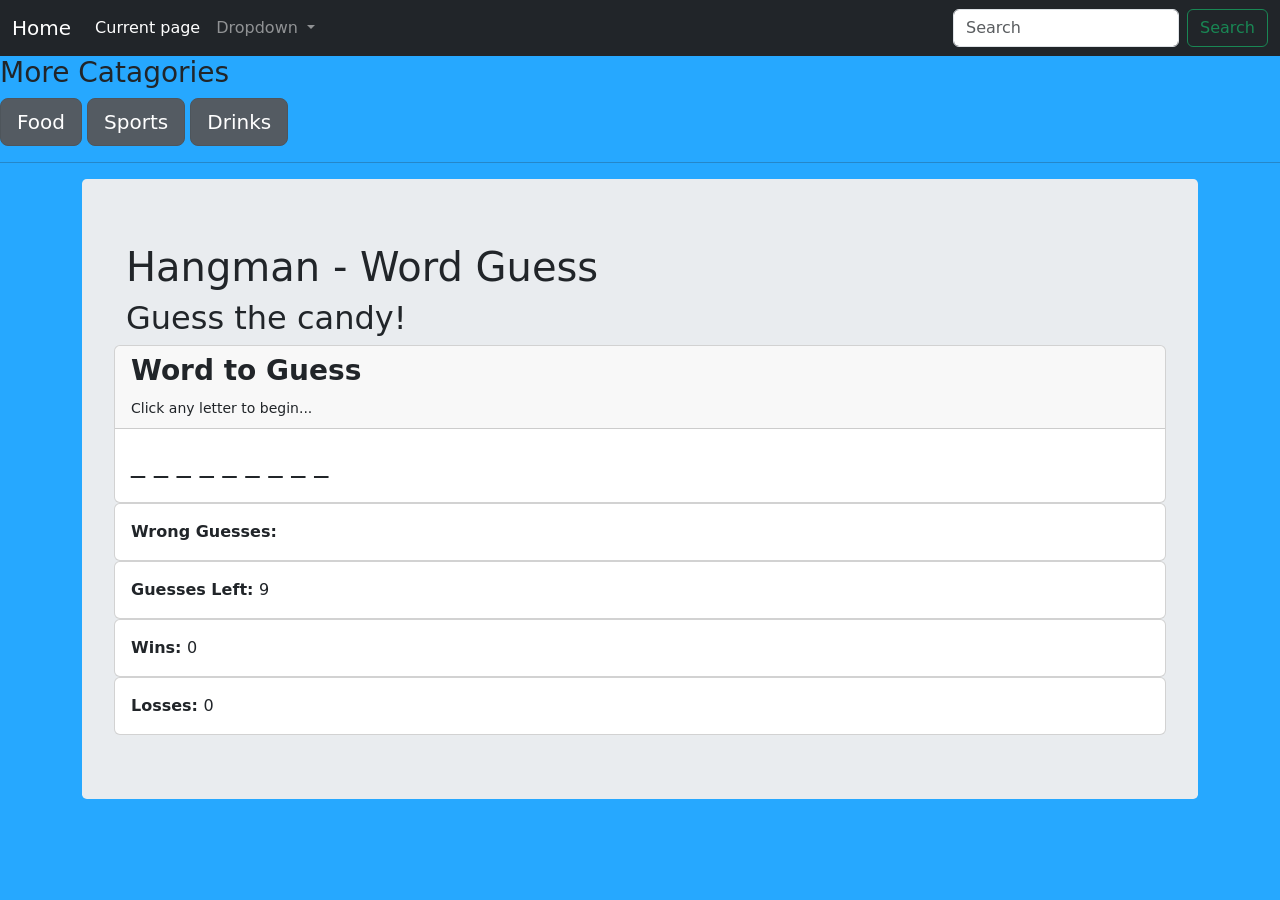
<file: candy.html>
<!DOCTYPE html>
<html lang="en-us">

  <!-- Bootstrap is used to make game look nicer -->
  <link rel="stylesheet" href="https://maxcdn.bootstrapcdn.com/bootstrap/4.0.0/css/bootstrap.min.css">

<head>
 <!-- Required meta tags -->
<meta charset="utf-8">
<meta name="viewport" content="width=device-width, initial-scale=1">
 <!-- Bootstrap CSS -->
<link href="https://cdn.jsdelivr.net/npm/bootstrap@5.1.0/dist/css/bootstrap.min.css" rel="stylesheet" integrity="sha384-KyZXEAg3QhqLMpG8r+8fhAXLRk2vvoC2f3B09zVXn8CA5QIVfZOJ3BCsw2P0p/We" crossorigin="anonymous">
  <title>Hangman - Word Guess</title>

</head>
      
</head>
<body>
  
  <nav class="navbar navbar-expand-lg navbar-dark bg-dark">
    <div class="container-fluid">
      <a class="navbar-brand" href="file:///C:/Users/valta/Desktop/Website/Main.html">Home</a>
      <button class="navbar-toggler" type="button" data-bs-toggle="collapse" data-bs-target="#navbarSupportedContent" aria-controls="navbarSupportedContent" aria-expanded="false" aria-label="Toggle navigation">
        <span class="navbar-toggler-icon"></span>
      </button>
      <div class="collapse navbar-collapse" id="navbarSupportedContent">
        <ul class="navbar-nav me-auto mb-2 mb-lg-0">
          <li class="nav-item">
            <a class="nav-link active" aria-current="page" href="file:///C:/Users/valta/Desktop/Website/candy.html">Current page</a>
          </li>
          <li class="nav-item">
          </li>
          <li class="nav-item dropdown">
            <a class="nav-link dropdown-toggle" href="#" id="navbarDropdown" role="button" data-bs-toggle="dropdown" aria-expanded="false">
              Dropdown
            </a>
            <ul class="dropdown-menu" aria-labelledby="navbarDropdown">
              <li><a class="dropdown-item" href="///C:/Users/valta/Desktop/Website/page2.html">Rock paper sciccors</a></li>
              <li><a class="dropdown-item" href="file:///C:/Users/valta/Desktop/Website/page3.html">Word Guess</a></li>
              <li><a class="dropdown-item" href="file:///C:/Users/valta/Desktop/Website/page4.html">2048 game</a></li>
              <li><a class="dropdown-item" href="file:///C:/Users/valta/Desktop/Website/page5.html">Number Guess</a></li>
            </ul>
          </li>
          <li class="nav-item">
          </li>
        </ul>
        <form class="d-flex">
          <input class="form-control me-2" type="search" placeholder="Search" aria-label="Search">
          <button class="btn btn-outline-success" type="submit">Search</button>
        </form>
      </div>
    </div>
  </nav>
  <head>

<body>
  <h3>More Catagories</h3>
  <div class ="container" ></div>      
  <a href="file:///C:/Users/valta/Desktop/Website/layout.html" class="btn btn-secondary btn-lg active" role="button" aria-pressed="true">Food</a>
  <a href="file:///C:/Users/valta/Desktop/Website/sports.html" class="btn btn-secondary btn-lg active" role="button" aria-pressed="true">Sports</a>
  <a href="file:///C:/Users/valta/Desktop/Website/drinks.html" class="btn btn-secondary btn-lg active" role="button" aria-pressed="true">Drinks</a>
  <hr>
  <!-- Bootstrap Container will hold everything -->
  <div class="container"> 
    <!-- Jumbotron holds the title section -->
    <div class="jumbotron">
      <div class="container">
        <h1>Hangman - Word Guess</h1>
        <h2>Guess the candy!</h2>

    </div>

    <!-- Game counters all held here. cards are being used to hold various sections. -->
    <div class="row">
      <div class="col-lg-12">

        <!-- First card: Holds the Word to Guess (blanks and guessed word) -->
        <div class="card">
          <div class="card-header">
            <h3 class="card-title"><strong>Word to Guess</strong></h3> 
            <small>Click any letter to begin...</small>
          </div>
          <div class="card-body">
            <!-- This h3 section called wordblanks is what we'll be replacing with letters as the user guesses.
						Pay particular attention to the id called ***wordblanks***. We'll be referencing this in the JavaScript. -->
            <h3 id="word-blanks">_ _ _ _ _ _ _ _ _ </h3>
          </div>
        </div>

        <!-- Second card: Holds the list of Wrong User Guesses. -->
        <div class="card">
          <div class="card-body">

            <!-- This span section called userGuesses is where we will be dumping the wrong guesses.
						Pay particular attention to the id called ****userGuesses***. We'll be referencing this in the JavaScript. -->
            <strong>Wrong Guesses: </strong> <span id="wrong-guesses"></span>
          </div>
        </div>

        <!-- Third card: Holds the Number of Wrong Guesses -->
        <div class="card">
          <div class="card-body">

            <!-- This span called guessesLeft is where we will be dumping the number of guesses left.
						Pay attention to the id called ****guessesLeft****. We'll be referencing this in the JavaScript. -->
            <strong>Guesses Left: </strong> <span id="guesses-left">9</span>
          </div>
        </div>

        <!-- Fourth card: Holds the number of Wins. -->
        <div class="card">
          <div class="card-body">

            <!-- This span called winCounter is where we'll be dumping the number of wins.
						Pay attention to the id called ****winCounter***. We'll be referencing this in the JavaScript. -->
            <strong>Wins: </strong> <span id="win-counter">0</span>
          </div>
        </div>

        <!-- Fifth card: Holds the number of Losses. -->
        <div class="card">
          <div class="card-body">

            <!-- This span called winCounter is where we'll be dumping the number of wins.
						Pay attention to the id called ****winCounter***. We'll be referencing this in the JavaScript. -->
            <strong>Losses: </strong> <span id="loss-counter">0</span>
          </div>
        </div>
      </div>
    </div>
  </div>

  <!-- Adds a link to the javascript file. Loaded at the bottom so it waits for the HTML content to display first.
	If you put this at the top it will crash, because the HTML IDs won't exist yet.-->
  <script src="candy.js"></script>
  <script src="https://cdn.jsdelivr.net/npm/bootstrap@5.1.0/dist/js/bootstrap.bundle.min.js" 
  integrity="sha384-U1DAWAznBHeqEIlVSCgzq+c9gqGAJn5c/t99JyeKa9xxaYpSvHU5awsuZVVFIhvj" crossorigin="anonymous"></script>

</body>
<body style="background-color:rgb(38, 168, 255);"></body>
</html>
</file>
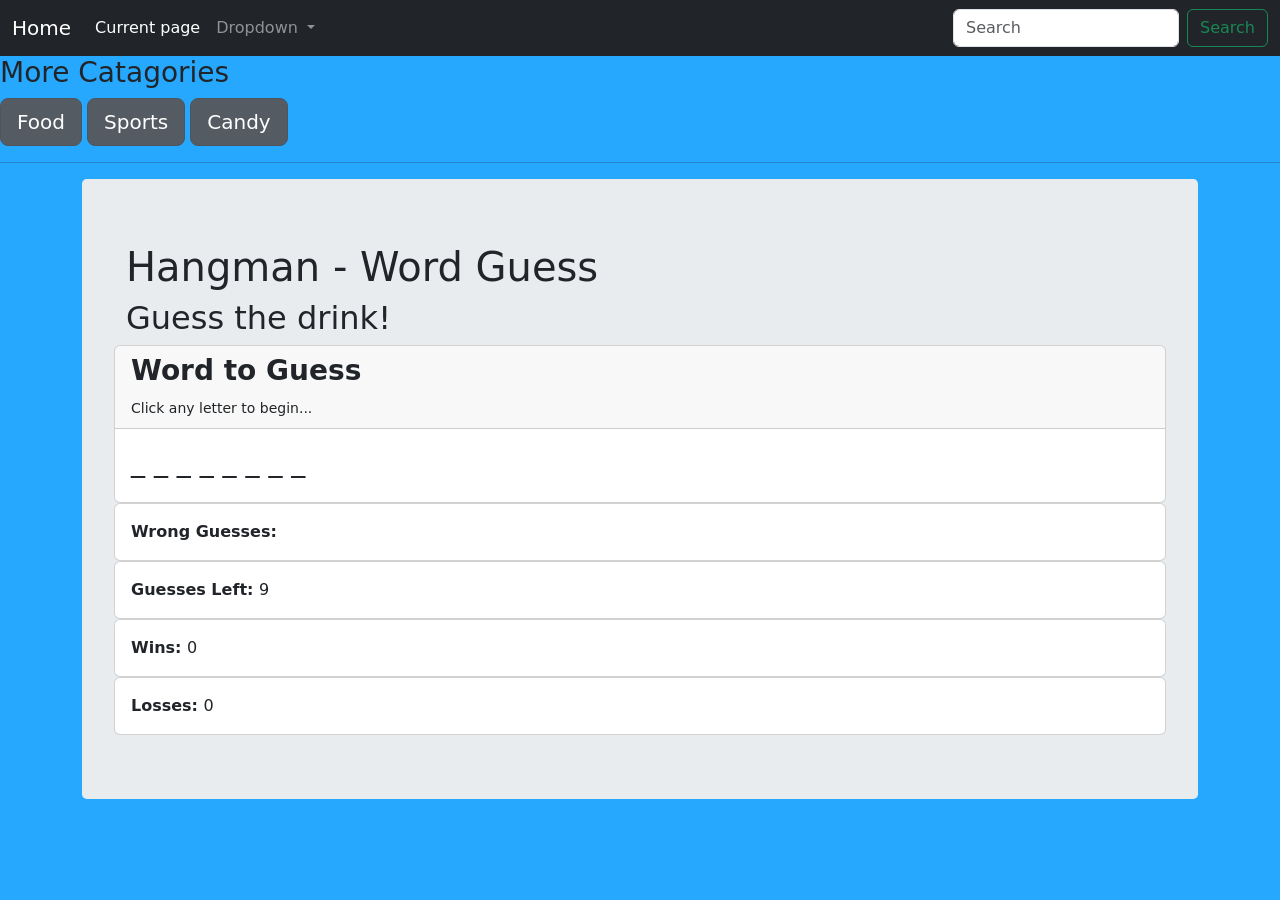
<file: drinks.html>
<!DOCTYPE html>
<html lang="en-us">

<head>
  <meta charset="UTF-8">
  <title>Hangman - Word Guess</title>

  <!-- Bootstrap is used to make game look nicer -->
  <link rel="stylesheet" href="https://maxcdn.bootstrapcdn.com/bootstrap/4.0.0/css/bootstrap.min.css">

  <head>
    <!-- Required meta tags -->
   <meta charset="utf-8">
   <meta name="viewport" content="width=device-width, initial-scale=1">
    <!-- Bootstrap CSS -->
   <link href="https://cdn.jsdelivr.net/npm/bootstrap@5.1.0/dist/css/bootstrap.min.css" rel="stylesheet" integrity="sha384-KyZXEAg3QhqLMpG8r+8fhAXLRk2vvoC2f3B09zVXn8CA5QIVfZOJ3BCsw2P0p/We" crossorigin="anonymous">
     <title>Hangman - Word Guess</title>
   
     <body>
  
      <nav class="navbar navbar-expand-lg navbar-dark bg-dark">
        <div class="container-fluid">
          <a class="navbar-brand" href="file:///C:/Users/valta/Desktop/Website/Main.html">Home</a>
          <button class="navbar-toggler" type="button" data-bs-toggle="collapse" data-bs-target="#navbarSupportedContent" aria-controls="navbarSupportedContent" aria-expanded="false" aria-label="Toggle navigation">
            <span class="navbar-toggler-icon"></span>
          </button>
          <div class="collapse navbar-collapse" id="navbarSupportedContent">
            <ul class="navbar-nav me-auto mb-2 mb-lg-0">
              <li class="nav-item">
                <a class="nav-link active" aria-current="page" href="file:///C:/Users/valta/Desktop/Website/drinks.html">Current page</a>
              </li>
              <li class="nav-item">
              </li>
              <li class="nav-item dropdown">
                <a class="nav-link dropdown-toggle" href="#" id="navbarDropdown" role="button" data-bs-toggle="dropdown" aria-expanded="false">
                  Dropdown
                </a>
                <ul class="dropdown-menu" aria-labelledby="navbarDropdown">
                  <li><a class="dropdown-item" href="///C:/Users/valta/Desktop/Website/page2.html">Rock paper sciccors</a></li>
                  <li><a class="dropdown-item" href="file:///C:/Users/valta/Desktop/Website/page3.html">Word Guess</a></li>
                  <li><a class="dropdown-item" href="file:///C:/Users/valta/Desktop/Website/page4.html">2048 game</a></li>
                  <li><a class="dropdown-item" href="file:///C:/Users/valta/Desktop/Website/page5.html">Number Guess</a></li>
                </ul>
              </li>
              <li class="nav-item">
              </li>
            </ul>
            <form class="d-flex">
              <input class="form-control me-2" type="search" placeholder="Search" aria-label="Search">
              <button class="btn btn-outline-success" type="submit">Search</button>
            </form>
          </div>
        </div>
      </nav>
      <head>
    
<body>
  <h3>More Catagories</h3>
  <div class ="container" ></div>      
  <a href="file:///C:/Users/valta/Desktop/Website/layout.html" class="btn btn-secondary btn-lg active" role="button" aria-pressed="true">Food</a>
  <a href="file:///C:/Users/valta/Desktop/Website/sports.html" class="btn btn-secondary btn-lg active" role="button" aria-pressed="true">Sports</a>
  <a href="file:///C:/Users/valta/Desktop/Website/candy.html" class="btn btn-secondary btn-lg active" role="button" aria-pressed="true">Candy</a>
  <hr>
  <!-- Bootstrap Container will hold everything -->
  <div class="container"> 
    <!-- Jumbotron holds the title section -->
    <div class="jumbotron">
      <div class="container">
        <h1>Hangman - Word Guess</h1>
        <h2>Guess the drink!</h2>
    </div>

    <!-- Game counters all held here. cards are being used to hold various sections. -->
    <div class="row">
      <div class="col-lg-12">

        <!-- First card: Holds the Word to Guess (blanks and guessed word) -->
        <div class="card">
          <div class="card-header">
            <h3 class="card-title"><strong>Word to Guess</strong></h3>
            <small>Click any letter to begin...</small>
          </div>
          <div class="card-body">
            <!-- This h3 section called wordblanks is what we'll be replacing with letters as the user guesses.
						Pay particular attention to the id called ***wordblanks***. We'll be referencing this in the JavaScript. -->
            <h3 id="word-blanks">_ _ _ _ _ _ _ _ _ </h3>
          </div>
        </div>

        <!-- Second card: Holds the list of Wrong User Guesses. -->
        <div class="card">
          <div class="card-body">

            <!-- This span section called userGuesses is where we will be dumping the wrong guesses.
						Pay particular attention to the id called ****userGuesses***. We'll be referencing this in the JavaScript. -->
            <strong>Wrong Guesses: </strong> <span id="wrong-guesses"></span>
          </div>
        </div>

        <!-- Third card: Holds the Number of Wrong Guesses -->
        <div class="card">
          <div class="card-body">

            <!-- This span called guessesLeft is where we will be dumping the number of guesses left.
						Pay attention to the id called ****guessesLeft****. We'll be referencing this in the JavaScript. -->
            <strong>Guesses Left: </strong> <span id="guesses-left">9</span>
          </div>
        </div>

        <!-- Fourth card: Holds the number of Wins. -->
        <div class="card">
          <div class="card-body">

            <!-- This span called winCounter is where we'll be dumping the number of wins.
						Pay attention to the id called ****winCounter***. We'll be referencing this in the JavaScript. -->
            <strong>Wins: </strong> <span id="win-counter">0</span>
          </div>
        </div>

        <!-- Fifth card: Holds the number of Losses. -->
        <div class="card">
          <div class="card-body">

            <!-- This span called winCounter is where we'll be dumping the number of wins.
						Pay attention to the id called ****winCounter***. We'll be referencing this in the JavaScript. -->
            <strong>Losses: </strong> <span id="loss-counter">0</span>
          </div>
        </div>
      </div>
    </div>
  </div>

  <!-- Adds a link to the javascript file. Loaded at the bottom so it waits for the HTML content to display first.
	If you put this at the top it will crash, because the HTML IDs won't exist yet.-->
  <script src="drinks.js"></script>
  <script src="https://cdn.jsdelivr.net/npm/bootstrap@5.1.0/dist/js/bootstrap.bundle.min.js" 
  integrity="sha384-U1DAWAznBHeqEIlVSCgzq+c9gqGAJn5c/t99JyeKa9xxaYpSvHU5awsuZVVFIhvj" crossorigin="anonymous"></script>


</body>
<body style="background-color:rgb(38, 168, 255);"></body>
</html>
</file>
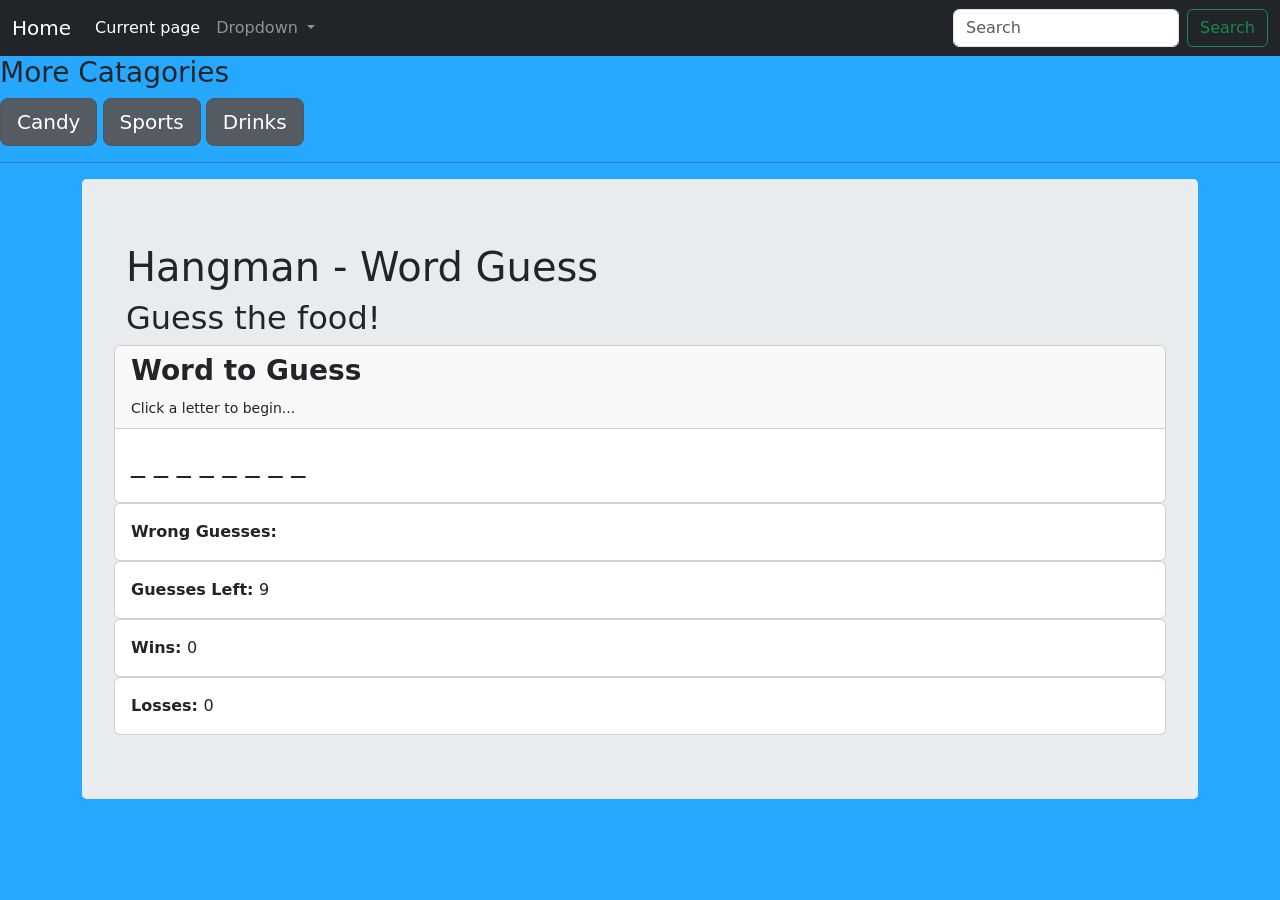
<file: layout.html>
<!DOCTYPE html>
<html lang="en-us">

<head>
  <meta charset="UTF-8">
  <title>Hangman - Word Guess</title>
  <link rel="stylesheet" href="https://maxcdn.bootstrapcdn.com/bootstrap/4.0.0/css/bootstrap.min.css">

  <head>
    <!-- Required meta tags -->
   <meta charset="utf-8">
   <meta name="viewport" content="width=device-width, initial-scale=1">
    <!-- Bootstrap CSS -->
   <link href="https://cdn.jsdelivr.net/npm/bootstrap@5.1.0/dist/css/bootstrap.min.css" rel="stylesheet" integrity="sha384-KyZXEAg3QhqLMpG8r+8fhAXLRk2vvoC2f3B09zVXn8CA5QIVfZOJ3BCsw2P0p/We" crossorigin="anonymous">
     <title>Hangman - Word Guess</title>
   
   </head>
         
   </head>
   <body>
     
     <nav class="navbar navbar-expand-lg navbar-dark bg-dark">
       <div class="container-fluid">
         <a class="navbar-brand" href="file:///C:/Users/valta/Desktop/Website/Main.html">Home</a>
         <button class="navbar-toggler" type="button" data-bs-toggle="collapse" data-bs-target="#navbarSupportedContent" aria-controls="navbarSupportedContent" aria-expanded="false" aria-label="Toggle navigation">
           <span class="navbar-toggler-icon"></span>
         </button>
         <div class="collapse navbar-collapse" id="navbarSupportedContent">
           <ul class="navbar-nav me-auto mb-2 mb-lg-0">
             <li class="nav-item">
               <a class="nav-link active" aria-current="page" href="file:///C:/Users/valta/Desktop/Website/layout.html">Current page</a>
             </li>
             <li class="nav-item">
             </li>
             <li class="nav-item dropdown">
               <a class="nav-link dropdown-toggle" href="#" id="navbarDropdown" role="button" data-bs-toggle="dropdown" aria-expanded="false">
                 Dropdown
               </a>
               <ul class="dropdown-menu" aria-labelledby="navbarDropdown">
                 <li><a class="dropdown-item" href="///C:/Users/valta/Desktop/Website/page2.html">Rock paper sciccors</a></li>
                 <li><a class="dropdown-item" href="file:///C:/Users/valta/Desktop/Website/page3.html">Word Guess</a></li>
                 <li><a class="dropdown-item" href="file:///C:/Users/valta/Desktop/Website/page4.html">2048 game</a></li>
                 <li><a class="dropdown-item" href="file:///C:/Users/valta/Desktop/Website/page5.html">Number Guess</a></li>
               </ul>
             </li>
             <li class="nav-item">
             </li>
           </ul>
           <form class="d-flex">
             <input class="form-control me-2" type="search" placeholder="Search" aria-label="Search">
             <button class="btn btn-outline-success" type="submit">Search</button>
           </form>
         </div>
       </div>
     </nav>
     <head>
   
<body>
  <h3>More Catagories</h3>
  <div class ="container" ></div>      
  <a href="file:///C:/Users/valta/Desktop/Website/drinks.html" class="btn btn-secondary btn-lg active" role="button" aria-pressed="true">Candy</a>
  <a href="file:///C:/Users/valta/Desktop/Website/sports.html" class="btn btn-secondary btn-lg active" role="button" aria-pressed="true">Sports</a>
  <a href="file:///C:/Users/valta/Desktop/Website/candy.html" class="btn btn-secondary btn-lg active" role="button" aria-pressed="true">Drinks</a>
  <hr>

  <!-- Bootstrap Container will hold everything -->
  <div class="container"> 
    <!-- Jumbotron holds the title section -->
    <div class="jumbotron">
      <div class="container">
        <h1>Hangman - Word Guess</h1>
        <h2>Guess the food!</h2>
    </div>

    <!-- Game counters all held here. cards are being used to hold various sections. -->
    <div class="row">
      <div class="col-lg-12">

        <!-- First card: Holds the Word to Guess (blanks and guessed word) -->
        <div class="card">
          <div class="card-header">
            <h3 class="card-title"><strong>Word to Guess</strong></h3><small>Click a letter to begin...</small>
          </div>
          <div class="card-body">
            <!-- This h3 section called wordblanks is what we'll be replacing with letters as the user guesses.
						Pay particular attention to the id called ***wordblanks***. We'll be referencing this in the JavaScript. -->
            <h3 id="word-blanks">_ _ _ _ _ _ _ _ _ </h3>
          </div>
        </div>

        <!-- Second card: Holds the list of Wrong User Guesses. -->
        <div class="card">
          <div class="card-body">

            <!-- This span section called userGuesses is where we will be dumping the wrong guesses.
						Pay particular attention to the id called ****userGuesses***. We'll be referencing this in the JavaScript. -->
            <strong>Wrong Guesses: </strong> <span id="wrong-guesses"></span>
          </div>
        </div>

        <!-- Third card: Holds the Number of Wrong Guesses -->
        <div class="card">
          <div class="card-body">

            <!-- This span called guessesLeft is where we will be dumping the number of guesses left.
						Pay attention to the id called ****guessesLeft****. We'll be referencing this in the JavaScript. -->
            <strong>Guesses Left: </strong> <span id="guesses-left">9</span>
          </div>
        </div>

        <!-- Fourth card: Holds the number of Wins. -->
        <div class="card">
          <div class="card-body">

            <!-- This span called winCounter is where we'll be dumping the number of wins.
						Pay attention to the id called ****winCounter***. We'll be referencing this in the JavaScript. -->
            <strong>Wins: </strong> <span id="win-counter">0</span>
          </div>
        </div>

        <!-- Fifth card: Holds the number of Losses. -->
        <div class="card">
          <div class="card-body">

            <!-- This span called winCounter is where we'll be dumping the number of wins.
						Pay attention to the id called ****winCounter***. We'll be referencing this in the JavaScript. -->
            <strong>Losses: </strong> <span id="loss-counter">0</span>
          </div>
        </div>
      </div>
    </div>
  </div>

  <!-- Adds a link to the javascript file. Loaded at the bottom so it waits for the HTML content to display first.
	If you put this at the top it will crash, because the HTML IDs won't exist yet.-->
  <script src="logic.js"></script>
</body>
<script src="https://cdn.jsdelivr.net/npm/bootstrap@5.1.0/dist/js/bootstrap.bundle.min.js" 
integrity="sha384-U1DAWAznBHeqEIlVSCgzq+c9gqGAJn5c/t99JyeKa9xxaYpSvHU5awsuZVVFIhvj" crossorigin="anonymous"></script>

<body style="background-color:rgb(38, 168, 255);"></body>
</html>
</file>
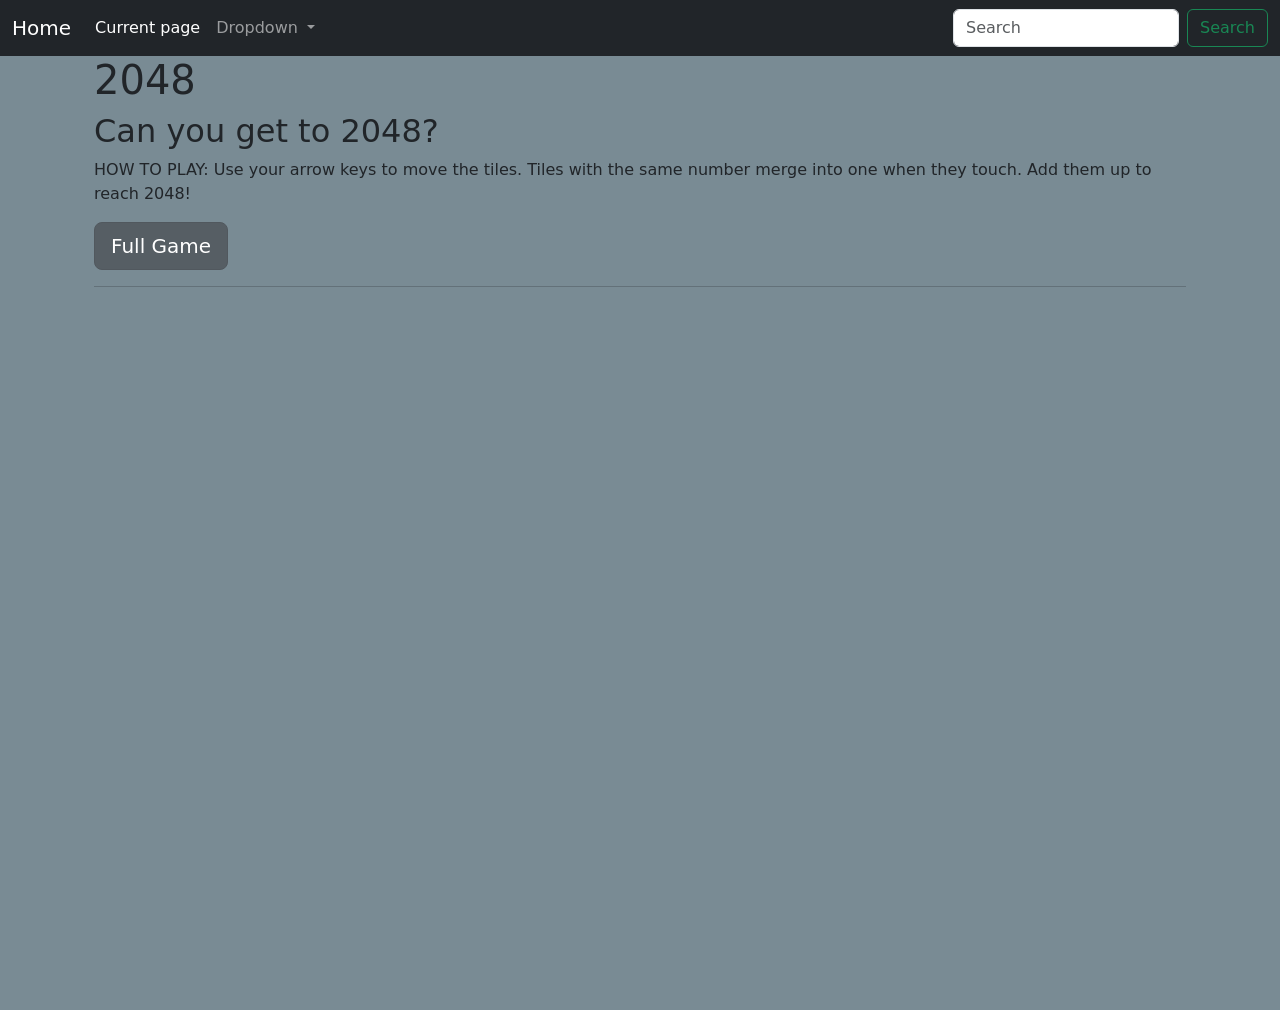
<file: Page4.html>
<!DOCTYPE html>
<html lang="en">
<!--Links to other pages:
          file:///C:/Users/valta/Desktop/Website/Main.html Main page
          file:///C:/Users/valta/Desktop/Website/page2.html page 2
          file:///C:/Users/valta/Desktop/Website/page3.html page 3
          file:///C:/Users/valta/Desktop/Website/page4.html page 4 
          file:///C:/Users/valta/Desktop/Website/page5.html page 5-->
      
          <head>
            <!-- Required meta tags -->
            <meta charset="utf-8">
            <meta name="viewport" content="width=device-width, initial-scale=1">
            <!-- Bootstrap CSS -->
            <link href="https://cdn.jsdelivr.net/npm/bootstrap@5.1.0/dist/css/bootstrap.min.css" rel="stylesheet" integrity="sha384-KyZXEAg3QhqLMpG8r+8fhAXLRk2vvoC2f3B09zVXn8CA5QIVfZOJ3BCsw2P0p/We" crossorigin="anonymous">

          </head>
          <body>
            <body style="background-color:rgb(121, 139, 148);"></body>
            
            <nav class="navbar navbar-expand-lg navbar-dark bg-dark">
              <div class="container-fluid">
                <a class="navbar-brand" href="file:///C:/Users/valta/Desktop/Website/Main.html">Home</a>
                <button class="navbar-toggler" type="button" data-bs-toggle="collapse" data-bs-target="#navbarSupportedContent" aria-controls="navbarSupportedContent" aria-expanded="false" aria-label="Toggle navigation">
                  <span class="navbar-toggler-icon"></span>
                </button>
                <div class="collapse navbar-collapse" id="navbarSupportedContent">
                  <ul class="navbar-nav me-auto mb-2 mb-lg-0">
                    <li class="nav-item">
                      <a class="nav-link active" aria-current="page" href="file:///C:/Users/valta/Desktop/Website/page4.html">Current page</a>
                    </li>
                    <li class="nav-item">
                    </li>
                    <li class="nav-item dropdown">
                      <a class="nav-link dropdown-toggle" href="#" id="navbarDropdown" role="button" data-bs-toggle="dropdown" aria-expanded="false">
                        Dropdown
                      </a>
                      <ul class="dropdown-menu" aria-labelledby="navbarDropdown">
                        <li><a class="dropdown-item" href="///C:/Users/valta/Desktop/Website/page2.html">Rock paper sciccors</a></li>
                        <li><a class="dropdown-item" href="file:///C:/Users/valta/Desktop/Website/page3.html">Word Guess</a></li>
                        <li><a class="dropdown-item" href="file:///C:/Users/valta/Desktop/Website/page4.html">2048 game</a></li>
                        <li><a class="dropdown-item" href="file:///C:/Users/valta/Desktop/Website/page5.html">Number Guess</a></li>
                      </ul>
                    </li>
                    <li class="nav-item">
                    </li>
                  </ul>
                  <form class="d-flex">
                    <input class="form-control me-2" type="search" placeholder="Search" aria-label="Search">
                    <button class="btn btn-outline-success" type="submit">Search</button>
                  </form>
                </div>
              </div>
            </nav>
            <head>
           </head>
    <body>
      <!-- Bootstrap Container will hold everything -->
      <div class="container"> 
        <!-- Jumbotron holds the title section -->
        <div class="jumbotron">
          <div class="container">
            <h1>2048</h1>
            <h2>Can you get to 2048?</h2>
            <p>HOW TO PLAY: Use your arrow keys to move the tiles. Tiles with the same number merge into one when they touch. Add them up to reach 2048!
              </p>
     <div class ="container" ></div>      
        <a href="https://play2048.co/" class="btn btn-secondary btn-lg active" role="button" aria-pressed="true">Full Game</a>
    <hr>
    <iframe width="700" height="700" src="https://play2048.co/" frameborder="0" allowfullscreen></iframe>

    </body> 
            <!-- Option 1: Bootstrap Bundle with Popper -->
            <script src="https://cdn.jsdelivr.net/npm/bootstrap@5.1.0/dist/js/bootstrap.bundle.min.js" 
            integrity="sha384-U1DAWAznBHeqEIlVSCgzq+c9gqGAJn5c/t99JyeKa9xxaYpSvHU5awsuZVVFIhvj" crossorigin="anonymous">
            </script>
            
            

</html>
</file>
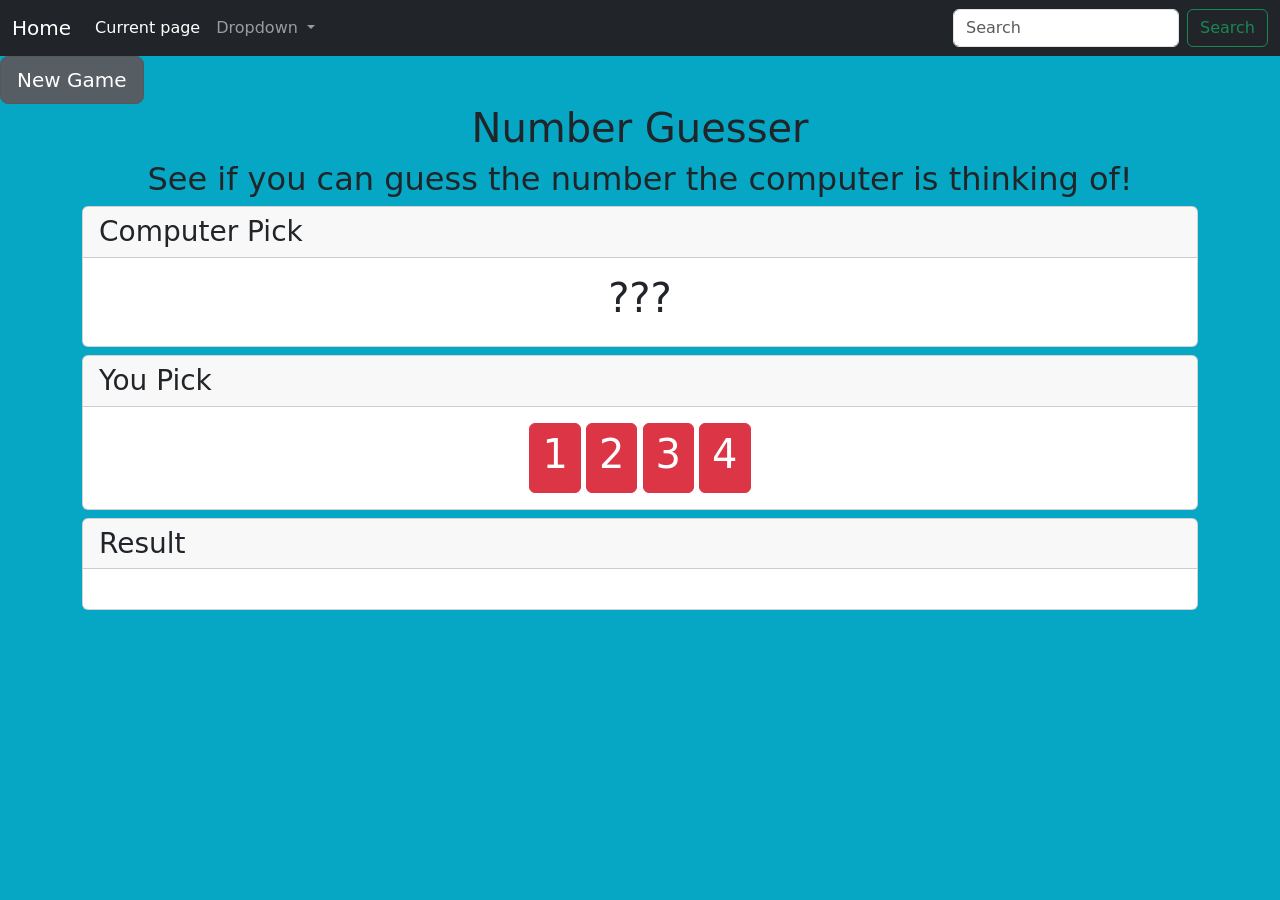
<file: page5.html>
<!DOCTYPE html>
<html lang="en">
    <!--Links to other pages:
          file:///C:/Users/valta/Desktop/Website/Main.html Main page
          file:///C:/Users/valta/Desktop/Website/page2.html page 2
          file:///C:/Users/valta/Desktop/Website/page3.html page 3
          file:///C:/Users/valta/Desktop/Website/page4.html page 4 
          file:///C:/Users/valta/Desktop/Website/page5.html page 5-->
<head>
             <!-- Required meta tags -->
             <meta charset="utf-8">
             <meta name="viewport" content="width=device-width, initial-scale=1">
             <!-- Bootstrap CSS -->
             <link href="https://cdn.jsdelivr.net/npm/bootstrap@5.1.0/dist/css/bootstrap.min.css" rel="stylesheet" integrity="sha384-KyZXEAg3QhqLMpG8r+8fhAXLRk2vvoC2f3B09zVXn8CA5QIVfZOJ3BCsw2P0p/We" crossorigin="anonymous">
   <!-- Added link to the jQuery Library -->
   <script src="https://cdnjs.cloudflare.com/ajax/libs/jquery/3.2.1/jquery.min.js"></script>
</head>
</head>
<body>
  
  <nav class="navbar navbar-expand-lg navbar-dark bg-dark">
    <div class="container-fluid">
      <a class="navbar-brand" href="file:///C:/Users/valta/Desktop/Website/Main.html">Home</a>
      <button class="navbar-toggler" type="button" data-bs-toggle="collapse" data-bs-target="#navbarSupportedContent" aria-controls="navbarSupportedContent" aria-expanded="false" aria-label="Toggle navigation">
        <span class="navbar-toggler-icon"></span>
      </button>
      <div class="collapse navbar-collapse" id="navbarSupportedContent">
        <ul class="navbar-nav me-auto mb-2 mb-lg-0">
          <li class="nav-item">
            <a class="nav-link active" aria-current="page" href="file:///C:/Users/valta/Desktop/Website/page5.html">Current page</a>
          </li>
          <li class="nav-item">
          </li>
          <li class="nav-item dropdown">
            <a class="nav-link dropdown-toggle" href="#" id="navbarDropdown" role="button" data-bs-toggle="dropdown" aria-expanded="false">
              Dropdown
            </a>
            <ul class="dropdown-menu" aria-labelledby="navbarDropdown">
              <li><a class="dropdown-item" href="///C:/Users/valta/Desktop/Website/page2.html">Rock paper sciccors</a></li>
              <li><a class="dropdown-item" href="file:///C:/Users/valta/Desktop/Website/page3.html">Word Guess</a></li>
              <li><a class="dropdown-item" href="file:///C:/Users/valta/Desktop/Website/page4.html">2048 game</a></li>
              <li><a class="dropdown-item" href="file:///C:/Users/valta/Desktop/Website/page5.html">Number Guess</a></li>
            </ul>
          </li>
          <li class="nav-item">
          </li>
        </ul>
        <form class="d-flex">
          <input class="form-control me-2" type="search" placeholder="Search" aria-label="Search">
          <button class="btn btn-outline-success" type="submit">Search</button>
        </form>
      </div>
    </div>
  </nav>
  <head>
 </head>
 <div class ="container" ></div>      
 <a href="file:///C:/Users/valta/Desktop/Website/page5.html" class="btn btn-secondary btn-lg active" role="button" aria-pressed="true">New Game</a>
<body>
  <div class="jumbotron">
    <h1 class="text-center">Number Guesser</h1>
    <h2 class="text-center">See if you can guess the number the computer is thinking of!</h2>
  </div>
  <div class="container">
    <div class="row">
      <div class="col-md-12">
        <div class="card mb-2">
          <h3 class="card-header">Computer Pick</h3>
          <div class="card-body text-center">
            <h1 id="computer-pick">???</h1>
          </div>
        </div>
      </div>
    </div>
    <div class="row">
      <div class="col-md-12">
        <div class="card mb-2">
          <h3 class="card-header">You Pick</h3>
          <div class="card-body text-center">
            <button id="button-1" class="btn btn-danger btn-choice" value="1">
              <h1>1</h1>
            </button>
            <button id="button-2" class="btn btn-danger btn-choice" value="2">
              <h1>2</h1>
            </button>
            <button id="button-3" class="btn btn-danger btn-choice" value="3">
              <h1>3</h1>
            </button>
            <button id="button-4" class="btn btn-danger btn-choice" value="4">
              <h1>4</h1>
            </button>
          </div>
        </div>
      </div>
    </div>
    <div class="row">
      <div class="col-md-12">
        <div class="card mb-2">
          <h3 class="card-header">Result</h3>
          <div class="card-body text-center">
            <h1 id="result"></h1>
          </div>
        </div>
      </div>
    </div>
  </div>
  <script type="text/javascript">
    $(document).ready(function() {
      // Initial Variables
      var computerPick = Math.floor(Math.random() * 4) + 1;
      var lockGame = false;
      // We log the computer's pick to console to make it easier to troubleshoot
      console.log("Computer Pick: " + computerPick);
      // Here we create the on click event that gets the user"s pick
      $(".btn-choice").on("click", function() {
        // Here this lockGame line prevents the user from changing the option after the game is done.
        if (lockGame !== true) {
          // We get the value associated with the button the user picked from here
          var yourPick = $(this).val();
          console.log("Your Pick: " + yourPick);
          // We then reveal the computer's pick in the html
          $("#computer-pick").text(computerPick);
          // If your pick matched the computer's pick you let them know.
          if (parseInt(yourPick) === computerPick) {
            $("#result").text("You got it! Press new game again to play again!");
            lockGame = true;
          }
          // If the numbers did not match. You also let them know
          else {
            $("#result").text("Oops you missed it. Press new game to try again.");
            lockGame = true;
          }
        }
      });
    });


  </script>
 <script src="https://cdn.jsdelivr.net/npm/bootstrap@5.1.0/dist/js/bootstrap.bundle.min.js" 
  integrity="sha384-U1DAWAznBHeqEIlVSCgzq+c9gqGAJn5c/t99JyeKa9xxaYpSvHU5awsuZVVFIhvj" crossorigin="anonymous">
  </script>
  <body style="background-color:rgb(5, 167, 196);"></body>
</body>
</html>
</file>
